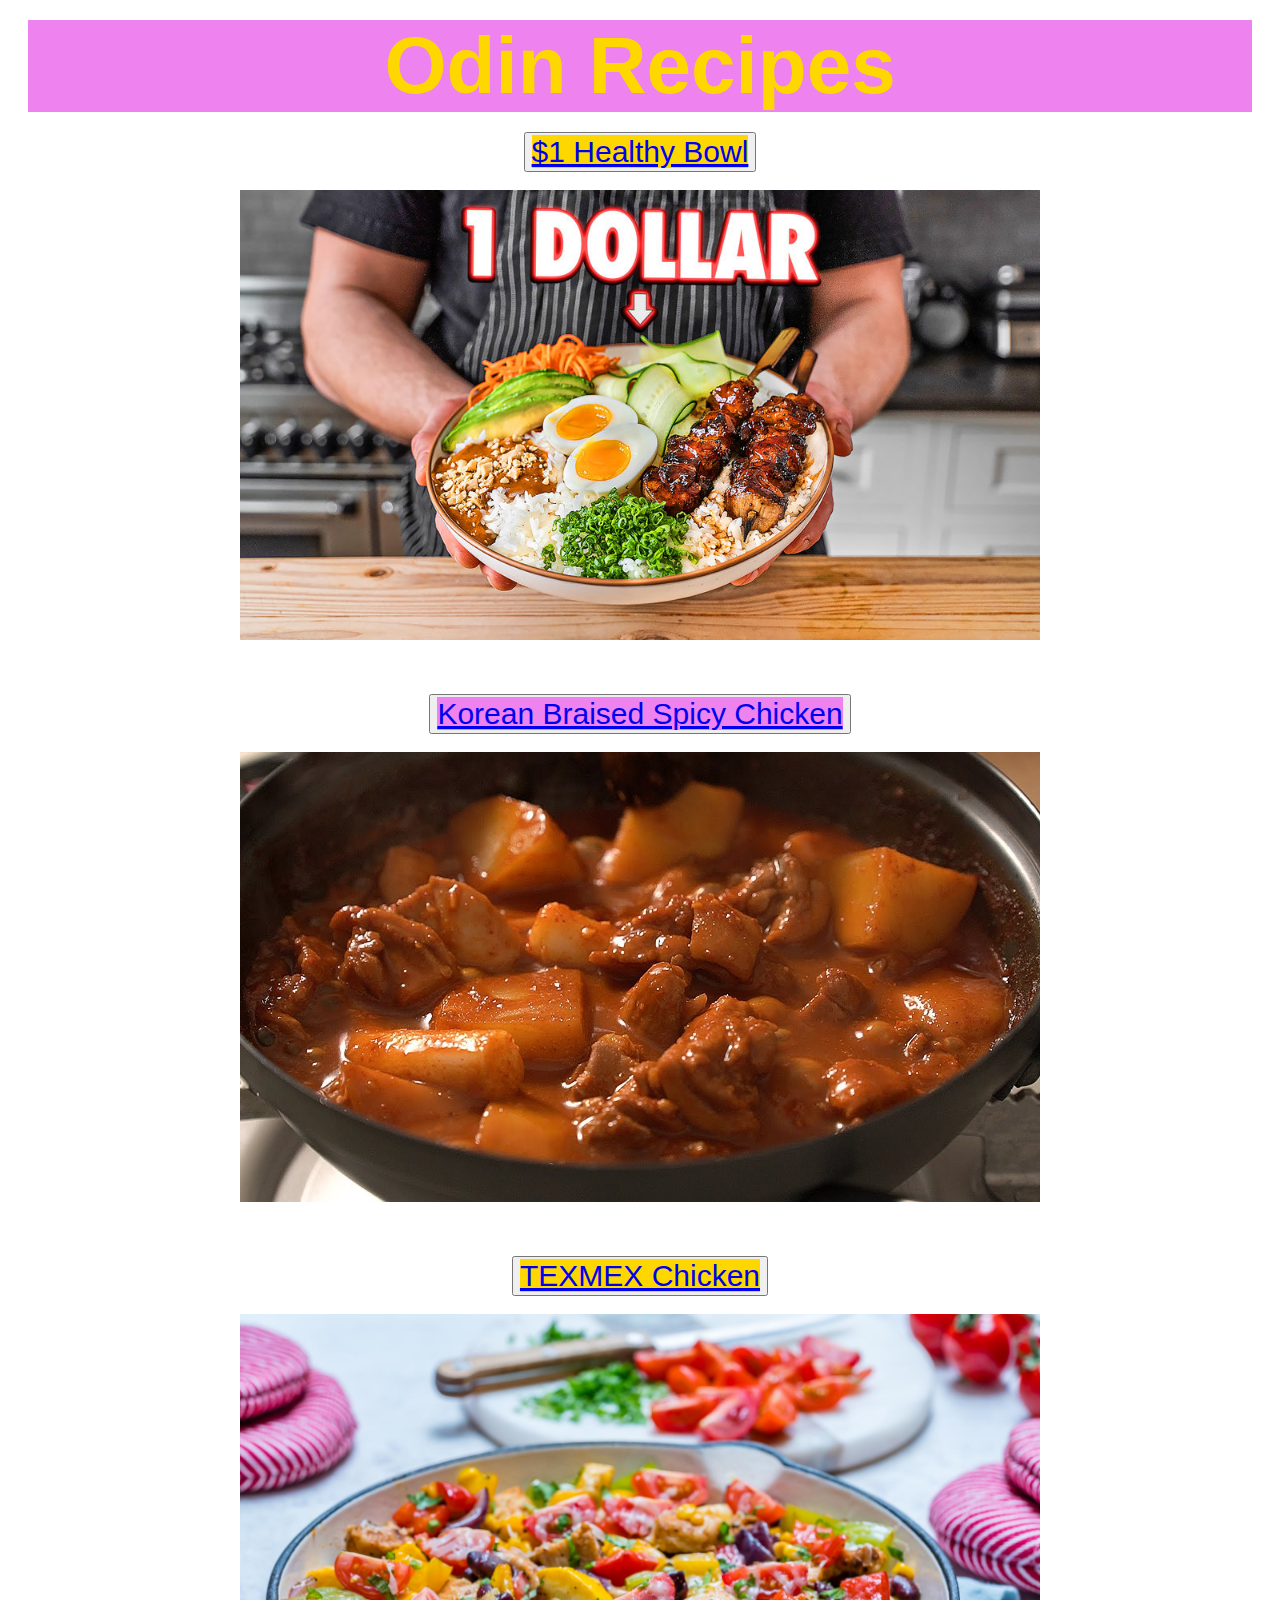
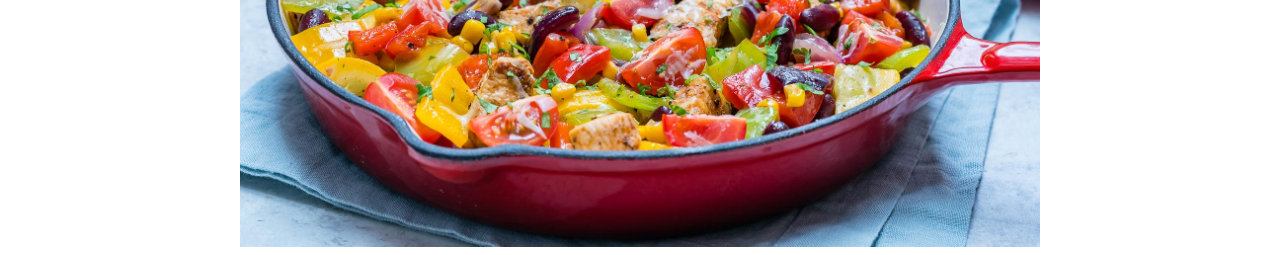
<file: index.html>
<!DOCTYPE html>
<html lang="en">

<head>
    <meta charset ="UTF-8">
    <title>Recipes</title>
    <link rel="stylesheet" href="style.css">
</head>

<body>
    <h1>Odin Recipes</h1>

    <div id="but"><button><a href="links/healthy_bowl.html" class="yellow">$1 Healthy Bowl</a></button></div>
    <br>
        <image src="links/images/healthy_bowl.jpg" 
         alt="What the 1 Dollar Healthy Rice Bowl looks like" class="a">

    <br>
    <br>
    <br>

    <div id="but"><button><a href="links/KBSC.html" class="purple">Korean Braised Spicy Chicken</a></button></div>
    <br>
        <img src="links/images/KBSC.jpg" alt="Picture of the Korean Spicy Braised Chicken" class="b">

    <br>
    <br>
    <br>

    <div id="but"><button><a href="links/texmex_chicken.html" class="yellow">TEXMEX Chicken</a></button></div>
    <br>
        <img src="links/images/texmex_thumbnail.jpg" 
         alt="Picture of texmex chicken" class="c">

</body>

</html>
</file>
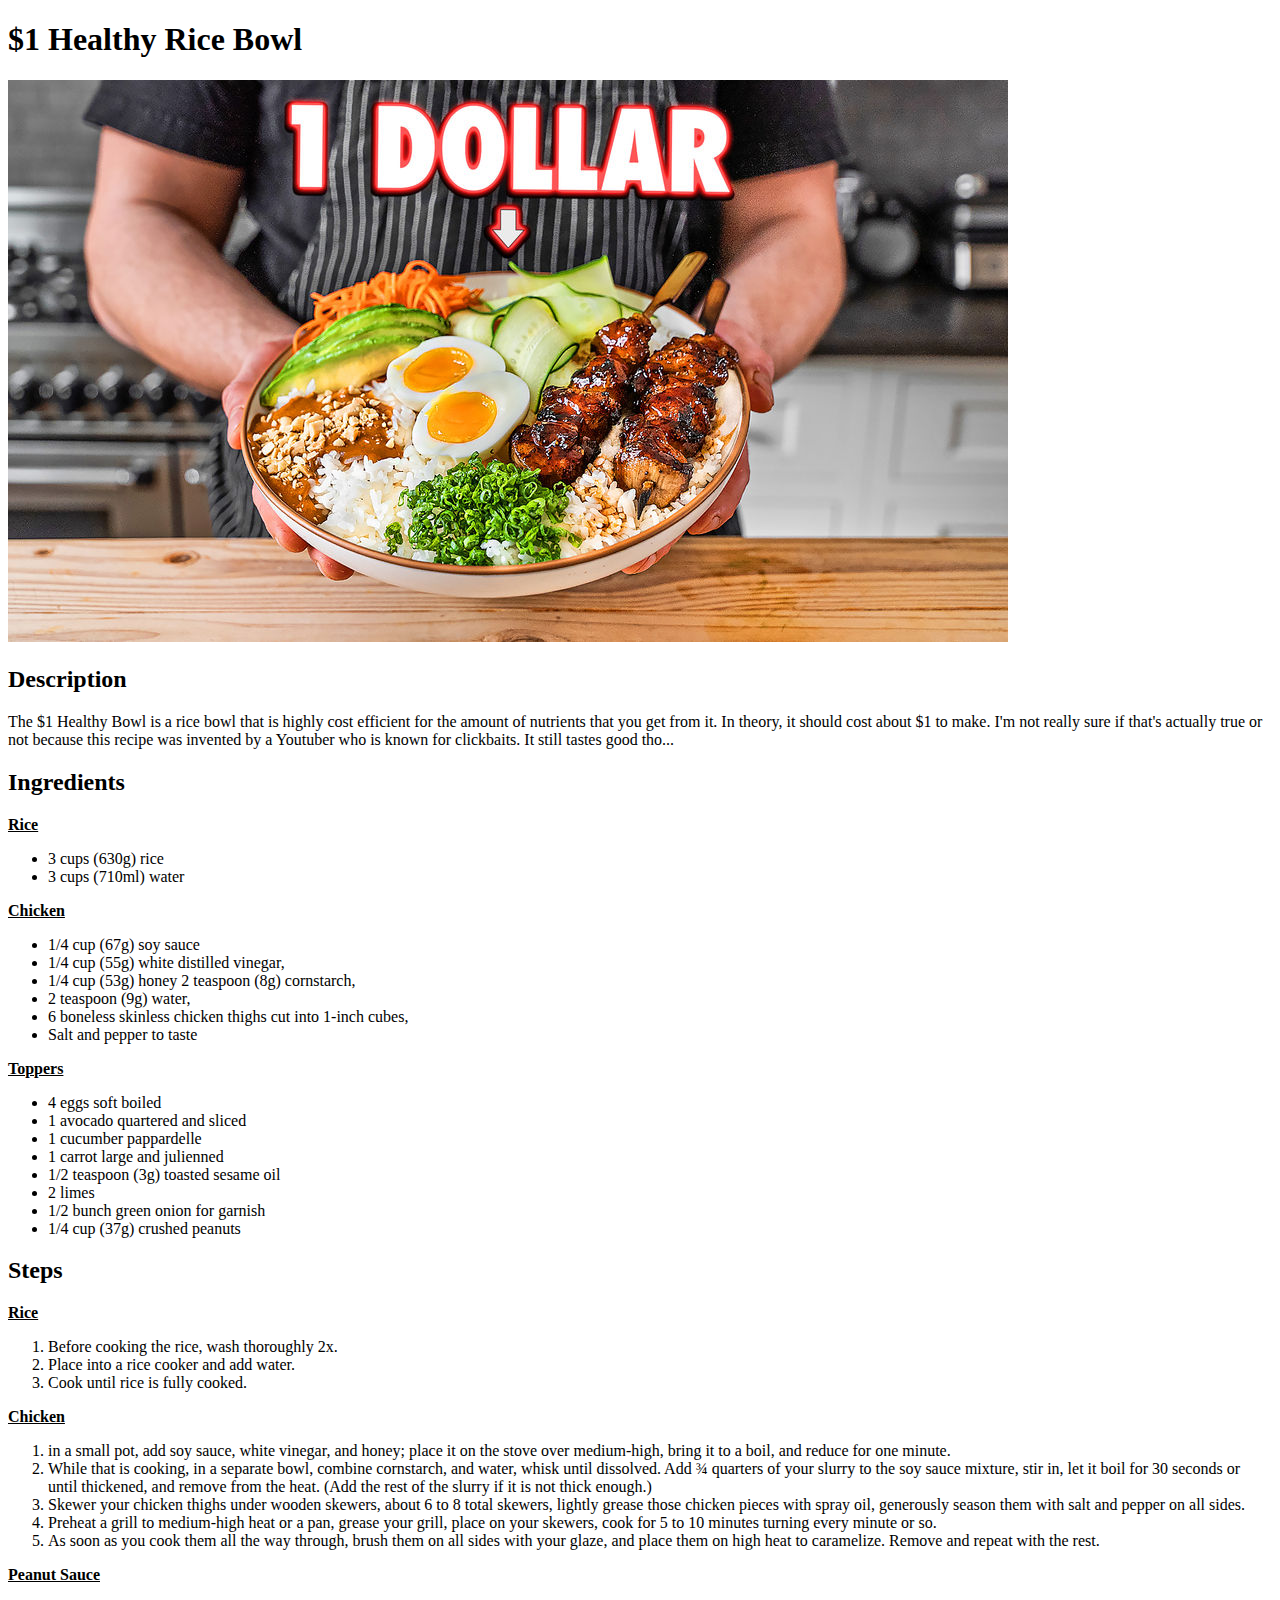
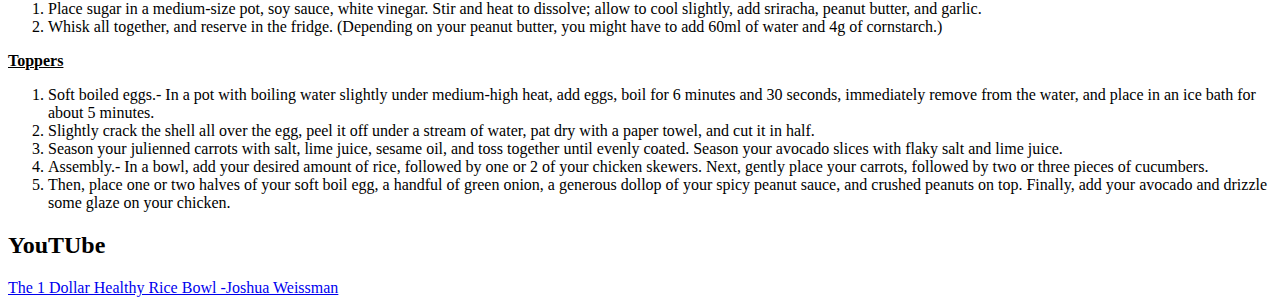
<file: healthy_bowl.html>
<!DOCTYPE html>
<html lang="en">

<head>
    <meta charset ="UTF-8">
    <title>healthy_bowl_recipe</title>
</head>

<body>
    <h1>$1 Healthy Rice Bowl</h1>

    <image src="images/healthy_bowl.jpg" 
    alt="What the 1 Dollar Healthy Rice Bowl looks like ">

    <h2>Description</h2>
    <p>The $1 Healthy Bowl is a rice bowl that is highly cost efficient for the amount of nutrients that you get from it. 
        In theory, it should cost about $1 to make. I'm not really sure if that's actually true or not because this recipe was invented 
        by a Youtuber who is known for clickbaits. It still tastes good tho...</p>

    <h2>Ingredients</h2>
        <p><strong><u>Rice</u></strong></p>
        <p><ul>
            <li>3 cups (630g) rice</li>
            <li>3 cups (710ml) water</li>
        </ul></p>

        <p><strong><u>Chicken</u></strong></p>
        <p><ul>
            <li>1/4 cup (67g) soy sauce</li>
            <li>1/4 cup (55g) white distilled vinegar,</li>
            <li>1/4 cup (53g) honey 2 teaspoon (8g) cornstarch,</li>
            <li>2 teaspoon (9g) water,</li>
            <li>6 boneless skinless chicken thighs cut into 1-inch cubes,</li>
            <li>Salt and pepper to taste</li>  
               
        </ul></p>
        
        <p><strong><u>Toppers</u></strong></p>
        <p><ul>
            <li>4 eggs soft boiled</li>
            
            <li>1 avocado quartered and sliced</li>
            
            <li>1 cucumber pappardelle</li>
            
            <li>1 carrot large and julienned</li>
            
            <li>1/2 teaspoon (3g) toasted sesame oil</li> 
            
            <li>2 limes</li> 
            
            <li>1/2 bunch green onion for garnish</li>
            
            <li>1/4 cup (37g) crushed peanuts</li> 
            
            </ul></p>

    <h2>Steps</h2>
    
    <p>
        <strong><u>Rice</u></strong>
        <ol>
        <li>Before cooking the rice, wash thoroughly 2x.</li>
        <li>Place into a rice cooker and add water.</li>
        <li>Cook until rice is fully cooked.

        </li>
        </ol>
    </p>

    <p>
        <strong><u>Chicken</u></strong>
        <ol>
        <li>in a small pot, add soy sauce, white vinegar, and honey; place it on the stove over medium-high, bring it to a boil, and reduce for one minute. </li>
        <li>While that is cooking, in a separate bowl, combine cornstarch, and water, whisk until dissolved. Add ¾ quarters of your slurry to the soy sauce 
            mixture, stir in, let it boil for 30 seconds or until thickened, and remove from the heat. (Add the rest of the slurry if it is not thick enough.)</li>
        <li>Skewer your chicken thighs under wooden skewers, about 6 to 8 total skewers, lightly grease those chicken pieces with spray oil, generously season 
            them with salt and pepper on all sides. </li>
        <li>Preheat a grill to medium-high heat or a pan, grease your grill, place on your skewers, cook for 5 to 10 minutes turning every minute or so. </li>
        <li>As soon as you cook them all the way through, brush them on all sides with your glaze, and place them on high heat to caramelize. Remove and repeat with the rest. </li>
        </ol>
    </p>

    <p>
        <strong><u>Peanut Sauce</u></strong>
        <ol>
        <li>Place sugar in a medium-size pot, soy sauce, white vinegar. Stir and heat to dissolve; allow to cool slightly, add sriracha, peanut butter, and garlic. </li>
        <li>Whisk all together, and reserve in the fridge. (Depending on your peanut butter, you might have to add 60ml of water and 4g of cornstarch.) </li>
        </ol>
    </p>

    <p>
        <strong><u>Toppers</u></strong>
        <ol>
        <li>Soft boiled eggs.- In a pot with boiling water slightly under medium-high heat, add eggs, boil for 6 minutes and 30 seconds, immediately remove from the 
            water, and place in an ice bath for about 5 minutes.</li>
        <li>Slightly crack the shell all over the egg, peel it off under a stream of water, pat dry with a paper towel, and cut it in half. </li>
        <li>Season your julienned carrots with salt, lime juice, sesame oil, and toss together until evenly coated. Season your avocado slices with flaky salt and lime juice. </li>
        <li>Assembly.- In a bowl, add your desired amount of rice, followed by one or 2 of your chicken skewers. Next, gently place your carrots, followed by two or three pieces of cucumbers.</li>
        <li>Then, place one or two halves of your soft boil egg, a handful of green onion, a generous dollop of your spicy peanut sauce, and crushed peanuts on top. Finally, add your avocado 
            and drizzle some glaze on your chicken. </li>
        </ol>
    </p>

    <h2>YouTUbe</h2>
    <a href="https://www.youtube.com/watch?v=oxXNklNgmbM">The 1 Dollar Healthy Rice Bowl -Joshua Weissman</a>

</body>

</html>
</file>
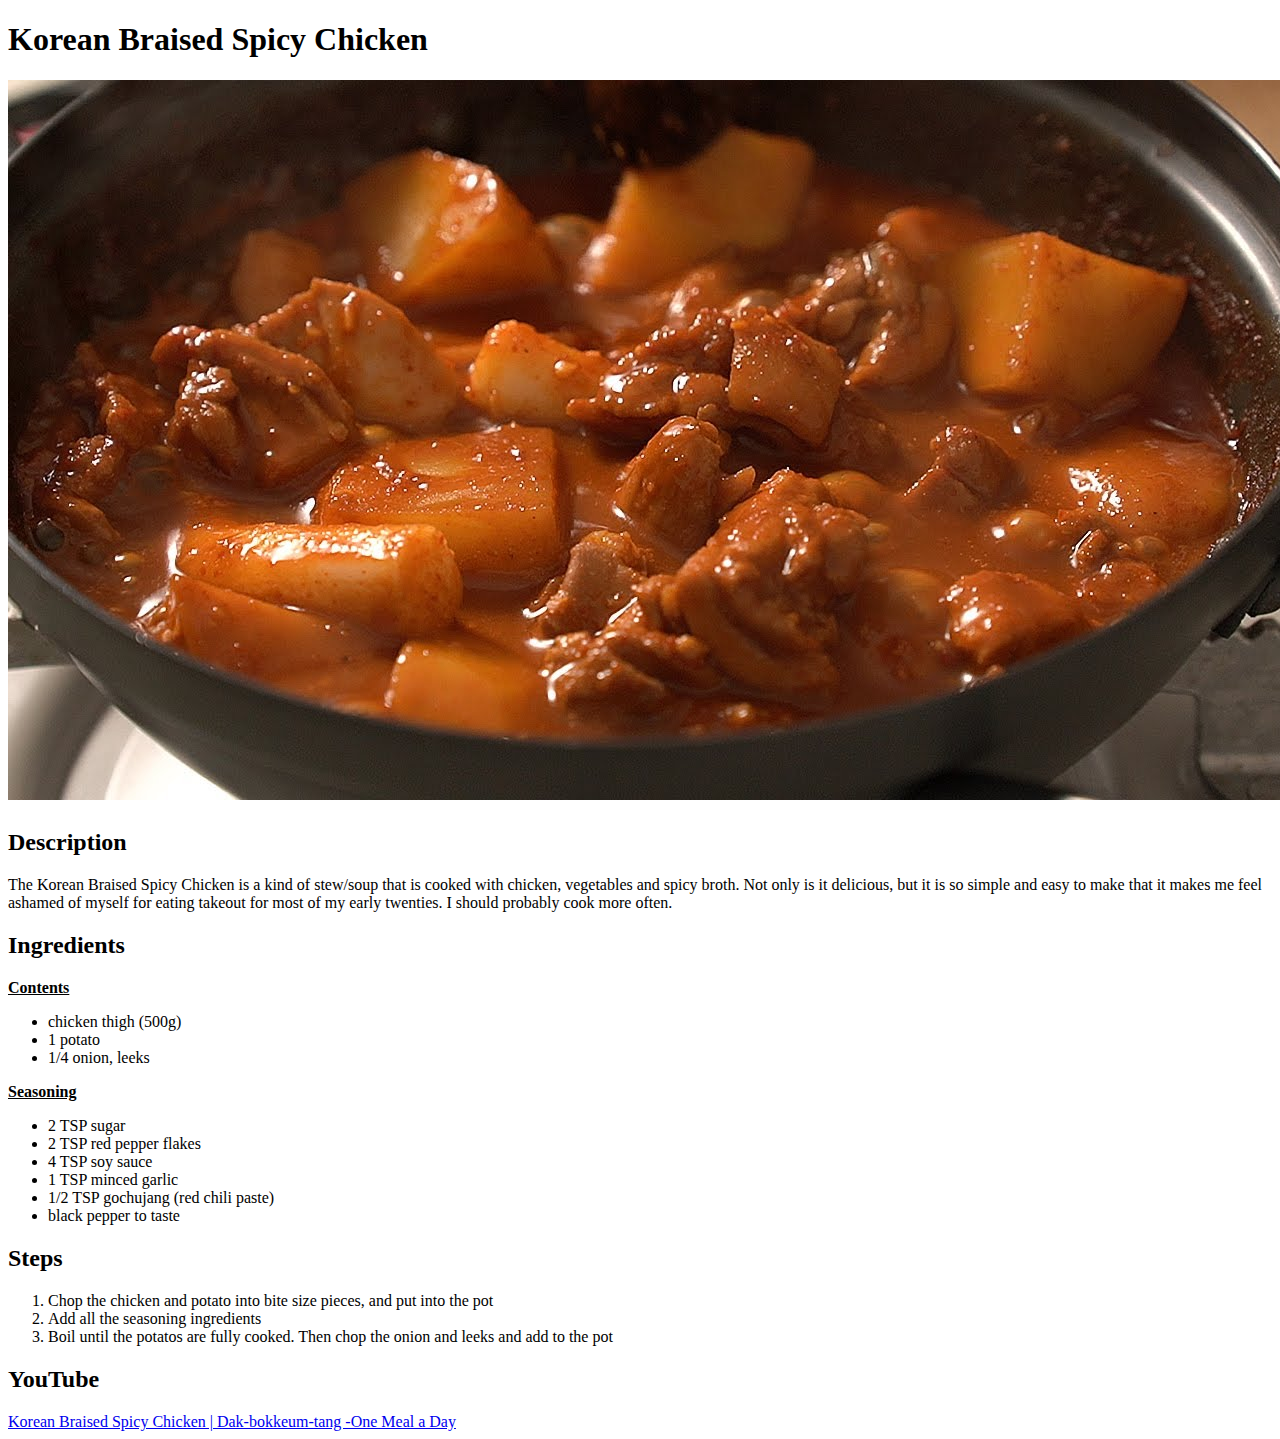
<file: KBSC.html>
<!DOCTYPE html>
<html lang="en"></html>

<head>
    <meta charset="UTF-8">
    <title>Korean Braised Spicy Chicken</title>
</head>

<body>
    <h1>Korean Braised Spicy Chicken</h1>
    <h1><img src="images/KBSC.jpg" alt="Picture of the Korean Spicy Braised Chicken"></h1>

    <h2>Description</h2>
    <p>The Korean Braised Spicy Chicken is a kind of stew/soup that is cooked with chicken, vegetables and spicy broth. Not only is it delicious, but it is so simple and easy to make that it makes 
        me feel ashamed of myself for eating takeout for most of my early twenties. I should probably cook more often. 
    </p>

    <h2>Ingredients</h2>
    <p><u><strong>Contents</strong></u></p>
    <p><ul>
        <li>chicken thigh (500g)</li>
        <li>1 potato</li>
        <li>1/4 onion, leeks</li>
    </ul></p>

    <p><u><strong>Seasoning</strong></u></p>
    <p><ul>
        <li>2 TSP sugar</li>
        <li>2 TSP red pepper flakes</li>
        <li>4 TSP soy sauce</li>
        <li>1 TSP minced garlic</li>
        <li>1/2 TSP gochujang (red chili paste)</li>
        <li>black pepper to taste</li>
    </ul></p>

    <h2>Steps</h2>
    <p><ol>
        <li>Chop the chicken and potato into bite size pieces, and put into the pot</li>
        <li>Add all the seasoning ingredients</li>
        <li>Boil until the potatos are fully cooked. Then chop the onion and leeks and add to the pot</li>

    </ol></p>

    <h2>YouTube</h2>
    <a href="https://www.youtube.com/watch?v=G05-HT71VDI">Korean Braised Spicy Chicken | Dak-bokkeum-tang -One Meal a Day</a>
</body>
</file>
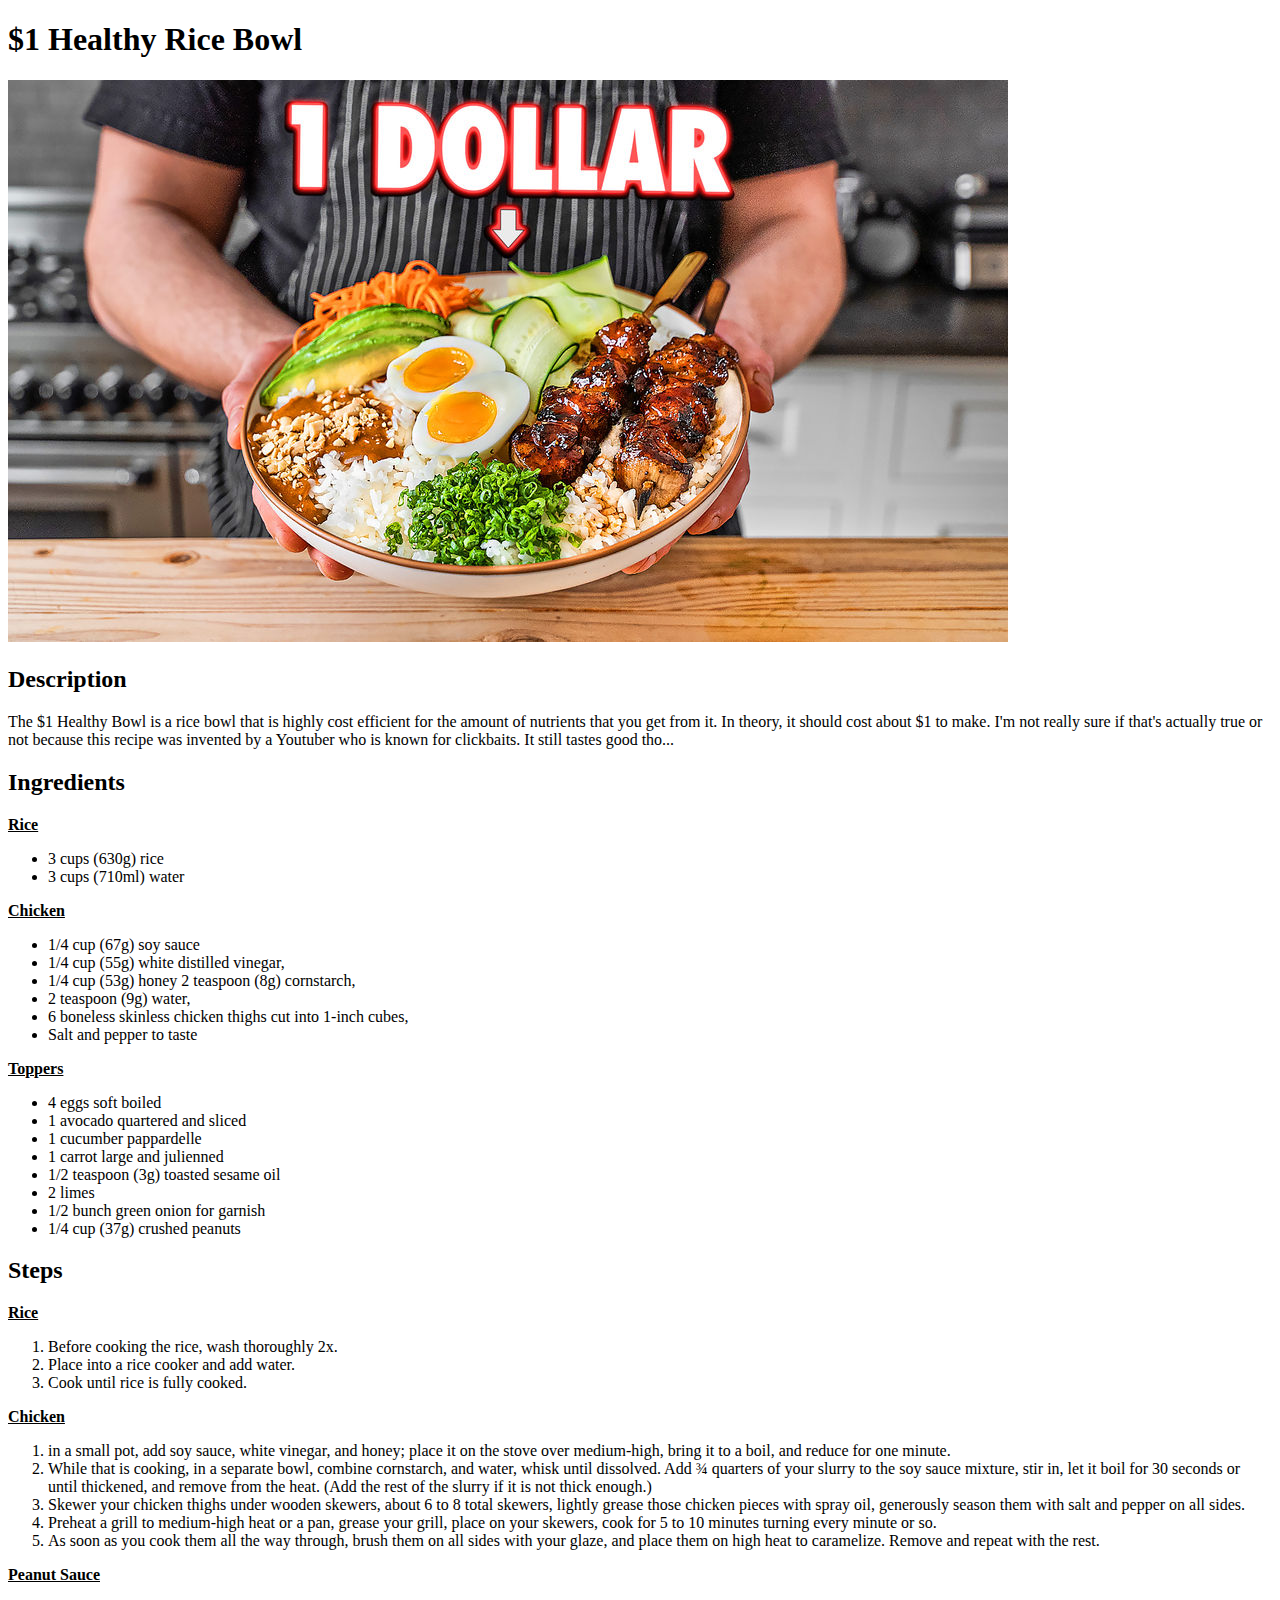
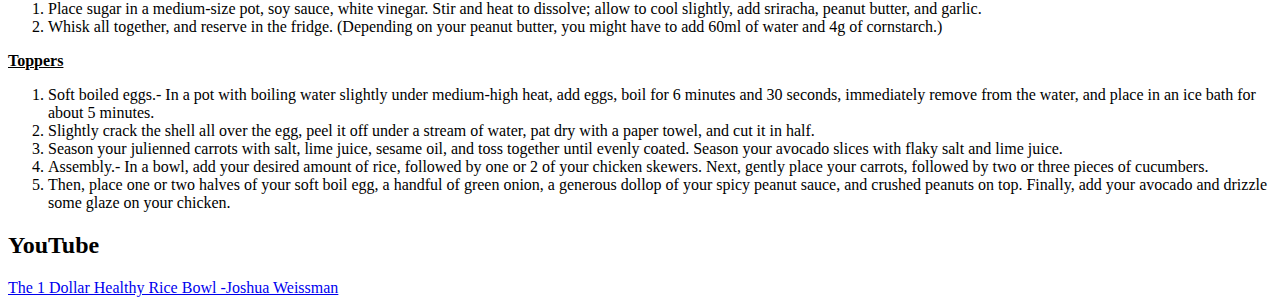
<file: links/healthy_bowl.html>
<!DOCTYPE html>
<html lang="en">

<head>
    <meta charset ="UTF-8">
    <title>healthy_bowl_recipe</title>
</head>

<body>
    <h1>$1 Healthy Rice Bowl</h1>

    <image src="images/healthy_bowl.jpg" 
    alt="What the 1 Dollar Healthy Rice Bowl looks like ">

    <h2>Description</h2>
    <p>The $1 Healthy Bowl is a rice bowl that is highly cost efficient for the amount of nutrients that you get from it. 
        In theory, it should cost about $1 to make. I'm not really sure if that's actually true or not because this recipe was invented 
        by a Youtuber who is known for clickbaits. It still tastes good tho...</p>

    <h2>Ingredients</h2>
        <p><strong><u>Rice</u></strong></p>
        <p><ul>
            <li>3 cups (630g) rice</li>
            <li>3 cups (710ml) water</li>
        </ul></p>

        <p><strong><u>Chicken</u></strong></p>
        <p><ul>
            <li>1/4 cup (67g) soy sauce</li>
            <li>1/4 cup (55g) white distilled vinegar,</li>
            <li>1/4 cup (53g) honey 2 teaspoon (8g) cornstarch,</li>
            <li>2 teaspoon (9g) water,</li>
            <li>6 boneless skinless chicken thighs cut into 1-inch cubes,</li>
            <li>Salt and pepper to taste</li>  
               
        </ul></p>
        
        <p><strong><u>Toppers</u></strong></p>
        <p><ul>
            <li>4 eggs soft boiled</li>
            
            <li>1 avocado quartered and sliced</li>
            
            <li>1 cucumber pappardelle</li>
            
            <li>1 carrot large and julienned</li>
            
            <li>1/2 teaspoon (3g) toasted sesame oil</li> 
            
            <li>2 limes</li> 
            
            <li>1/2 bunch green onion for garnish</li>
            
            <li>1/4 cup (37g) crushed peanuts</li> 
            
            </ul></p>

    <h2>Steps</h2>
    
    <p>
        <strong><u>Rice</u></strong>
        <ol>
        <li>Before cooking the rice, wash thoroughly 2x.</li>
        <li>Place into a rice cooker and add water.</li>
        <li>Cook until rice is fully cooked.

        </li>
        </ol>
    </p>

    <p>
        <strong><u>Chicken</u></strong>
        <ol>
        <li>in a small pot, add soy sauce, white vinegar, and honey; place it on the stove over medium-high, bring it to a boil, and reduce for one minute. </li>
        <li>While that is cooking, in a separate bowl, combine cornstarch, and water, whisk until dissolved. Add ¾ quarters of your slurry to the soy sauce 
            mixture, stir in, let it boil for 30 seconds or until thickened, and remove from the heat. (Add the rest of the slurry if it is not thick enough.)</li>
        <li>Skewer your chicken thighs under wooden skewers, about 6 to 8 total skewers, lightly grease those chicken pieces with spray oil, generously season 
            them with salt and pepper on all sides. </li>
        <li>Preheat a grill to medium-high heat or a pan, grease your grill, place on your skewers, cook for 5 to 10 minutes turning every minute or so. </li>
        <li>As soon as you cook them all the way through, brush them on all sides with your glaze, and place them on high heat to caramelize. Remove and repeat with the rest. </li>
        </ol>
    </p>

    <p>
        <strong><u>Peanut Sauce</u></strong>
        <ol>
        <li>Place sugar in a medium-size pot, soy sauce, white vinegar. Stir and heat to dissolve; allow to cool slightly, add sriracha, peanut butter, and garlic. </li>
        <li>Whisk all together, and reserve in the fridge. (Depending on your peanut butter, you might have to add 60ml of water and 4g of cornstarch.) </li>
        </ol>
    </p>

    <p>
        <strong><u>Toppers</u></strong>
        <ol>
        <li>Soft boiled eggs.- In a pot with boiling water slightly under medium-high heat, add eggs, boil for 6 minutes and 30 seconds, immediately remove from the 
            water, and place in an ice bath for about 5 minutes.</li>
        <li>Slightly crack the shell all over the egg, peel it off under a stream of water, pat dry with a paper towel, and cut it in half. </li>
        <li>Season your julienned carrots with salt, lime juice, sesame oil, and toss together until evenly coated. Season your avocado slices with flaky salt and lime juice. </li>
        <li>Assembly.- In a bowl, add your desired amount of rice, followed by one or 2 of your chicken skewers. Next, gently place your carrots, followed by two or three pieces of cucumbers.</li>
        <li>Then, place one or two halves of your soft boil egg, a handful of green onion, a generous dollop of your spicy peanut sauce, and crushed peanuts on top. Finally, add your avocado 
            and drizzle some glaze on your chicken. </li>
        </ol>
    </p>

    <h2>YouTube</h2>
    <a href="https://www.youtube.com/watch?v=oxXNklNgmbM">The 1 Dollar Healthy Rice Bowl -Joshua Weissman</a>

</body>

</html>
</file>
<file: style.css>
button {
    font-size: 30px;
    text-align: center;
    
}

#but {text-align: center;}

h1 {
    text-align: center;
    font-size: 80px;
     font-weight: bold;
     font-family: sans-serif;
     color: gold;
     background-color: violet;
     margin: 20px
    
}

.yellow {background-color: gold;

}
.purple {background-color: violet;

}

.a {margin-right: auto;
    margin-left: auto;
    display: block;
    height: auto;
    width: 800px;
}

.b {margin-right: auto;
    margin-left: auto;
    display: block;
    height: auto;
    width: 800px;
}

.c {margin-right: auto;
    margin-left: auto;
    display: block;
    height: auto;
    width: 800px;

}
</file>
